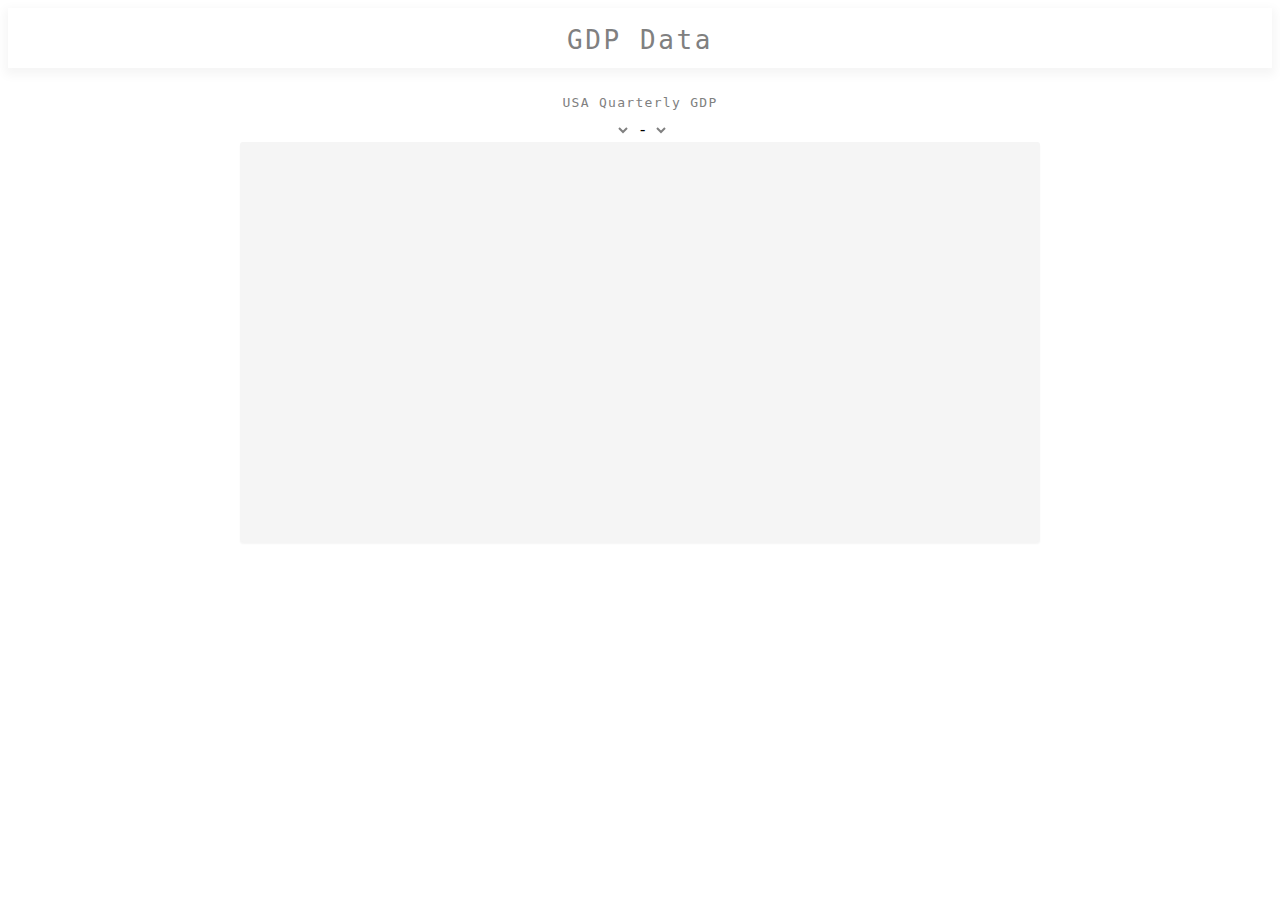
<file: index.html>
<html lang="en">
<head>
    <meta charset="UTF-8">
    <meta name="viewport" content="width=device-width, initial-scale=1.0">
    <meta http-equiv="X-UA-Compatible" content="ie=edge">
    <link rel="stylesheet" href="index.css">
    <script src="./Lib/d3/d3.min.js"></script>

    <title>FCC Bar Chart</title>
</head>
<body>
<header class="header">
    <h1>GDP Data</h1> 
</header>
<main>
    <div class='chart-container'>
        <div class="chart-heading" id = 'chart-heading'>
            <h2 id="title">USA Quarterly GDP </h2>
            <div id="chart-controls">
                    <form>

                       <select class="date-selector" id ='sDate'> 
                       </select>
                       -
                       <select class="date-selector" id = 'eDate'>
                          
                        </select>
                        <span id='reset'>
                                Reset
                            </span>
                  
                    </form>
                </div>
            
        </div>
        <div id="chart"></div>
        
    </div>
</main>

<script src="https://cdn.freecodecamp.org/testable-projects-fcc/v1/bundle.js"></script>
<script src="index.js"></script>
</body>
</html>
</file>
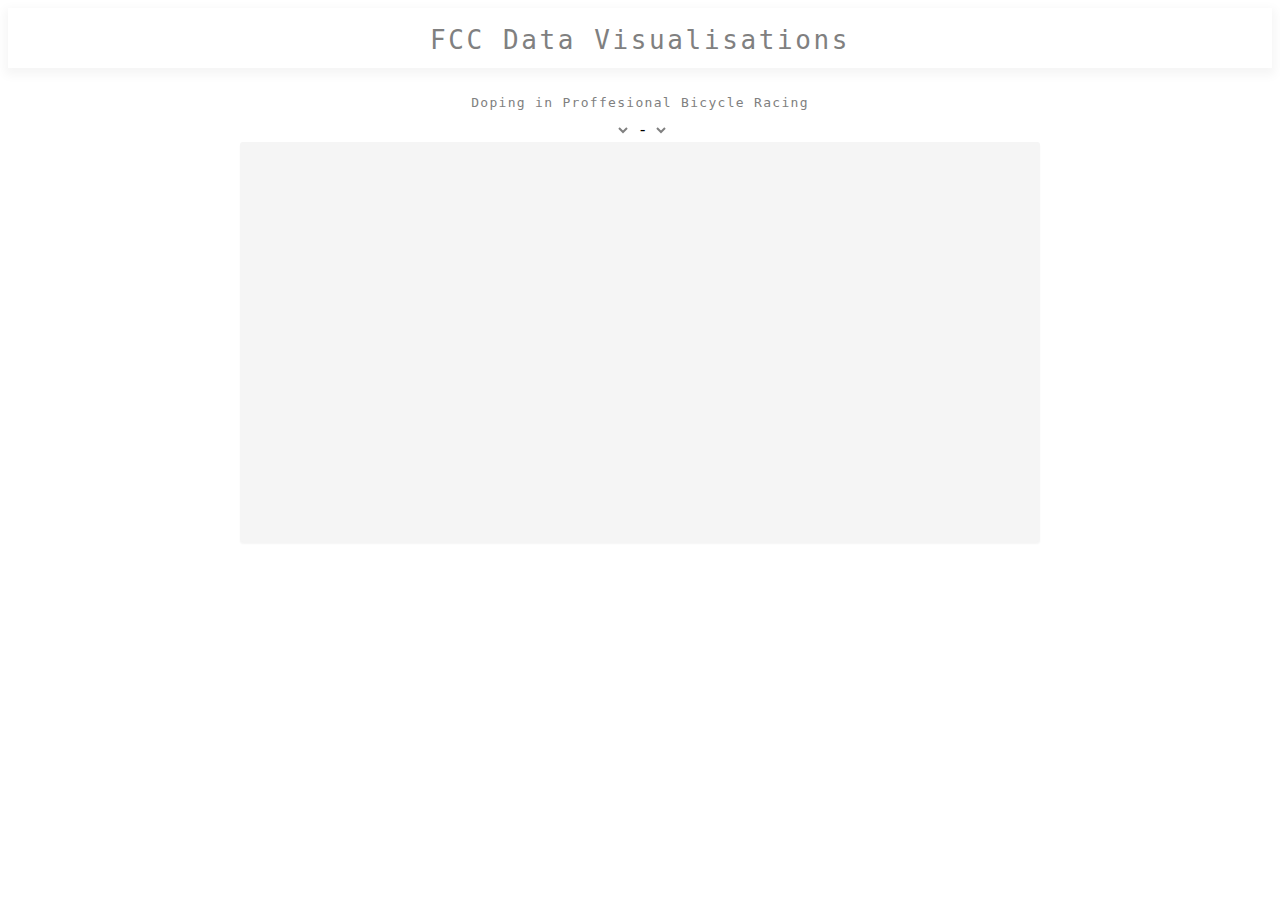
<file: scatterplot/scatterplot.html>
<!DOCTYPE html>
<html>
<head>
    <meta charset="utf-8" >
    <meta http-equiv="X-UA-Compatible" content="IE=edge">
    <title>FCC Scatterplot Challenge</title>
    <meta name="viewport" content="width=device-width, initial-scale=1">
    <link rel="stylesheet" type="text/css" media="screen" href="scatterplot.css" />
    <script src="../Lib/d3/d3.min.js"></script>
    
</head>
<body>
    <header class="header">
        <h1>FCC Data Visualisations</h1> 
    </header>
    <main>
        <div class='chart-container'>
            <div class="chart-heading" id = 'chart-heading'>
                <h2 id="title">Doping in Proffesional Bicycle Racing</h2>
                <div id="chart-controls">
                        <form>
    
                           <select class="date-selector" id ='sDate'> 
                           </select>
                           -
                           <select class="date-selector" id = 'eDate'>
                              
                            </select>
                            <span id='reset'>
                                    Reset
                                </span>
                      
                        </form>
                    </div>
                
            </div>
            <div id="chart"></div>
            
        </div>
        </main>
        <script src="https://cdn.freecodecamp.org/testable-projects-fcc/v1/bundle.js"></script>
        <script src="scatterplot.js"></script>
</body>
</html>
</file>
<file: index.css>
h1{
    text-align: center;
    font-family: monospace;
    letter-spacing: 0.1em;
    font-weight: 300;
    color: grey;
}
.header {
    display: flex;
    flex-direction: row;
    height: 60px;
    align-content: center;
    justify-content: center;
    box-shadow: 0px 4px 10px 3px whitesmoke
}


.chart-container{
    display: flex;
    flex-direction: column;
    justify-content: center;
    align-items: center;

    
    margin-top: 1em;
}
.chart-heading h2{
    font-size: 1em;
    font-family: monospace;
    letter-spacing: 0.1em;
    font-weight: 100;
    color: grey;
    text-align: center;

}

.chart{
    background-color: whitesmoke;
    margin-bottom: 20px;
    box-shadow: 0px 2px 2px 0px whitesmoke;
    border-radius: 3px;
}

#chart-controls{
    text-align: center;
    align-content: center;

}
.date-selector{
    font-size: 1em;
    font-family: monospace;
    letter-spacing: 0.1em;
    font-weight: 100;
    color: grey;
    text-align: center;
    border: none;
    background: none;
    cursor: pointer;
}
#sDate{
    margin-right: 0.4em
}

form{
    margin-bottom: .2em;
 
}

#reset{
    text-align: center;
    font-size: .75em;
    font-family: monospace;
    letter-spacing: 0.1em;
    font-weight: 100;
    color: grey;
    text-align: center;
    text-decoration: underline;
    cursor: pointer;
    display: none;
}


.chart rect {
    fill: steelblue;
  }
  .chart rect:hover {
    fill: whitesmoke;
  }
  
  .chart text {
    fill: gray;
    font: 10px sans-serif;
    text-anchor: end;
  }

  .tooltip {
    display: flex;
    align-items: center;
    justify-content: center;
    position: absolute;
    text-align: center;
    width: 100px;
    height: 40px;
    padding: 2px;
    font-size: .75em;
    background: lightsteelblue;
    box-shadow: 1px 1px 10px;
    border-radius: 2px;
    pointer-events: none;
   opacity: 0;
   font-family: monospace;
   letter-spacing: 0.1em;
   font-weight: 100;
   color: grey;
   text-align: center;
  }
</file>
<file: scatterplot/scatterplot.css>
h1{
    text-align: center;
    font-family: monospace;
    letter-spacing: 0.1em;
    font-weight: 300;
    color: grey;
}
.header {
    display: flex;
    flex-direction: row;
    height: 60px;
    align-content: center;
    justify-content: center;
    box-shadow: 0px 4px 10px 3px whitesmoke
}


.chart-container{
    display: flex;
    flex-direction: column;
    justify-content: center;
    align-items: center;

    
    margin-top: 1em;
}
.chart-heading h2{
    font-size: 1em;
    font-family: monospace;
    letter-spacing: 0.1em;
    font-weight: 100;
    color: grey;
    text-align: center;

}

.chart{
    background-color: whitesmoke;
    margin-bottom: 20px;
    box-shadow: 0px 2px 2px 0px whitesmoke;
    border-radius: 3px;
}

#chart-controls{
    text-align: center;
    align-content: center;

}
.date-selector{
    font-size: 1em;
    font-family: monospace;
    letter-spacing: 0.1em;
    font-weight: 100;
    color: grey;
    text-align: center;
    border: none;
    background: none;
    cursor: pointer;
}
#sDate{
    margin-right: 0.4em
}

form{
    margin-bottom: .2em;
 
}

#reset{
    text-align: center;
    font-size: .75em;
    font-family: monospace;
    letter-spacing: 0.1em;
    font-weight: 100;
    color: grey;
    text-align: center;
    text-decoration: underline;
    cursor: pointer;
    display: none;
}


.chart rect {
    fill: steelblue;
  }
  .chart rect:hover {
    fill: whitesmoke;
  }
  
  .chart text {
    fill: gray;
    font: 10px sans-serif;
    text-anchor: end;
  }

  .tooltip {
    display: flex;
    align-items: flex-start;
    flex-direction: column;
    justify-content: space-evenly;
    position: absolute;
    text-align: center;
    width: 150px;
    height: fit-content;
    padding: 9px;
    font-size: .75em;
    background: lightsteelblue;
    box-shadow: 1px 1px 10px;
    border-radius: 2px;
    pointer-events: none;
   opacity: 0;
   font-family: monospace;
   letter-spacing: 0.1em;
   font-weight: 100;
   color: grey;
   text-align: center;
  }
.tooltip > .name {
    font-size: 1.1em;
    margin-bottom: 4px;
    justify-self: center;
    align-self: center

}
.tooltip> .reason {
    text-align: left;
    margin-top: 6px;
}
</file>
